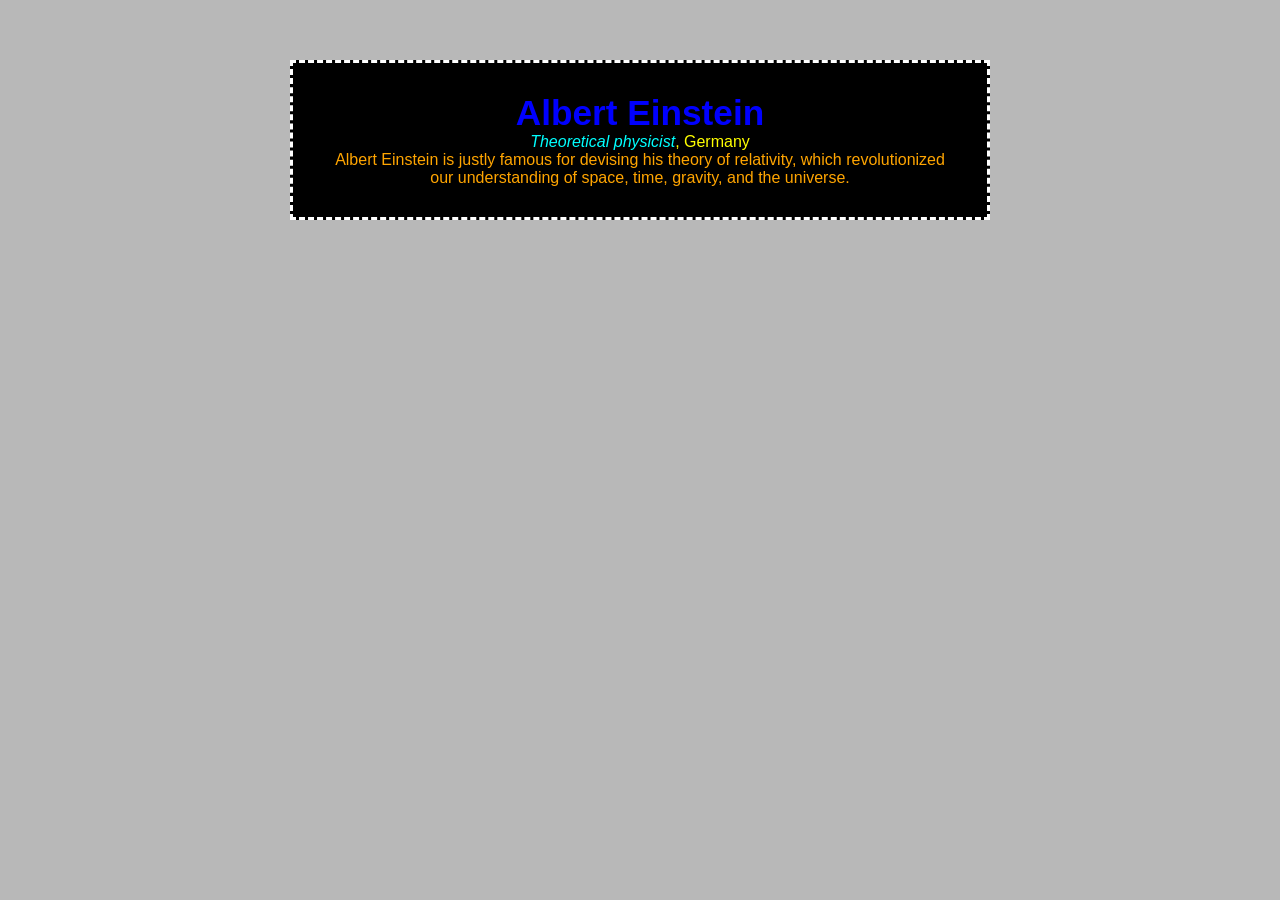
<file: LearningActivity 2.5.1/Index.html>
<!DOCTYPE html>
<html lang="en" dir="ltr">
  <head>
    <meta charset="utf-8">
    <title>CSS Padding</title>
    <link rel="stylesheet" href="style.css">
  </head>
  <body>
    <div id="myPadding">
      <h1>Albert Einstein</h1>
      <p class="German"><span class="career">Theoretical physicist</span>, Germany</p>
      <p class="Orange">Albert Einstein is justly famous for devising his theory of relativity, which revolutionized our understanding of space, time, gravity, and the universe.</p>
    </div>
  </body>
</html>
</file>
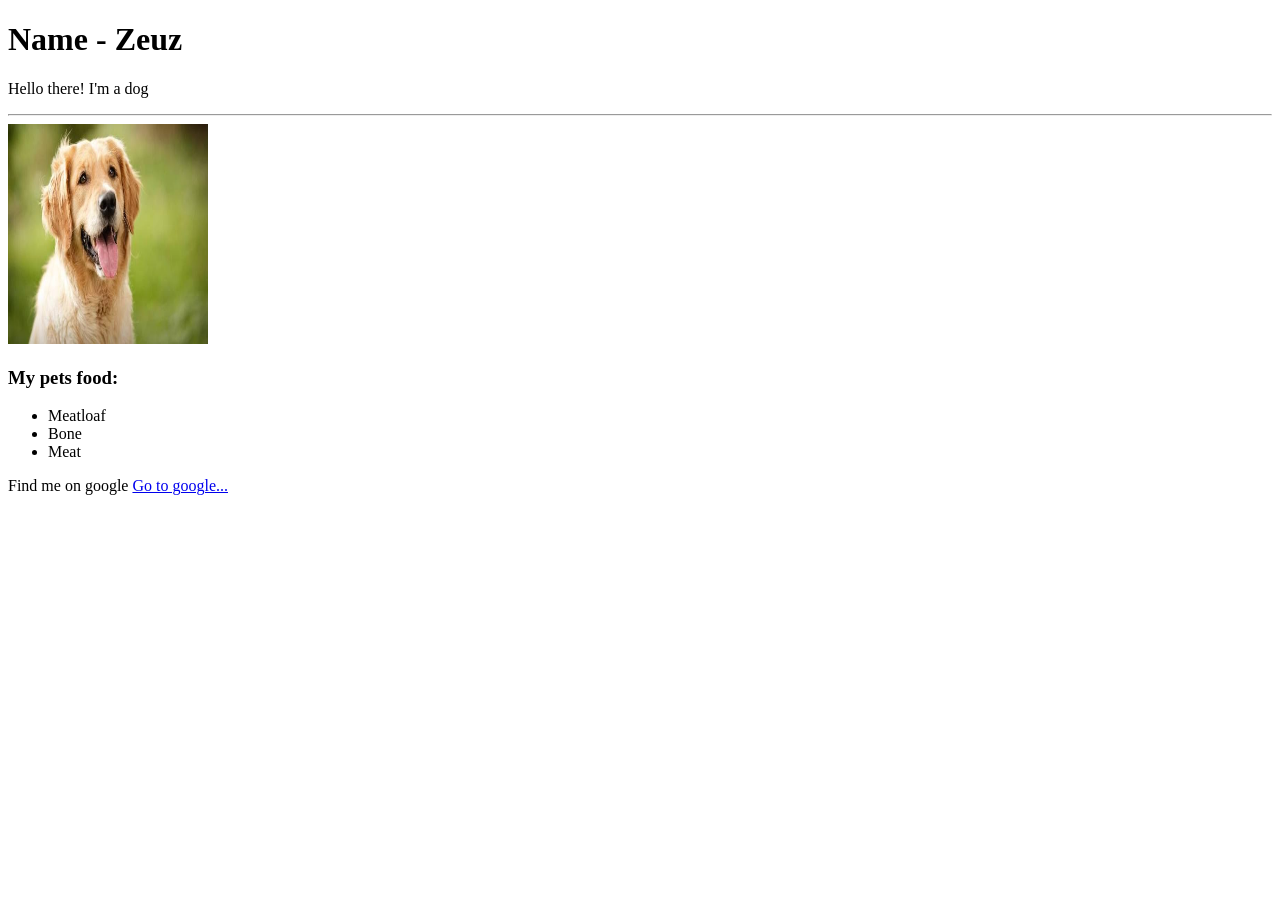
<file: Week 3/index.html>
<!DOCTYPE html>
<html lang="en">
<head>
    <meta charset="UTF-8">
    <meta name="viewport" content="width=device-width, initial-scale=1.0">
    <title>Profile page</title>
</head>
<body>
    <header id="main-header" style="background-color: gray;">
        <nav>
           <!-- <a id="home" href="#">Home |</a> -->
           <!--  <a id="about us" href="#">about us |</a> -->

        </nav>
    </header>
    <h1>Name - Zeuz</h1>
    <p>Hello there! I'm a dog</p>
    <!--<h6>Last h6 text</h6> -->
    <div>
        <div>
           <!-- <h1>Main title</h1> -->
        </div>
        <div>
           <!-- <p>More Details info...</p> -->
        </div>
        <hr/>
        <img src="./Image/Dog.jpg" alt="Dog" width="200" height="220"/>
    </div>
    <h3>My pets food:</h3>
    <ul>
        <li>Meatloaf</li>
        <li>Bone</li>
        <li>Meat</li>
    </ul>
            <p>Find me on google <a href="https://google.com" target="_blank">Go to google...</a></p>

</body>
</file>
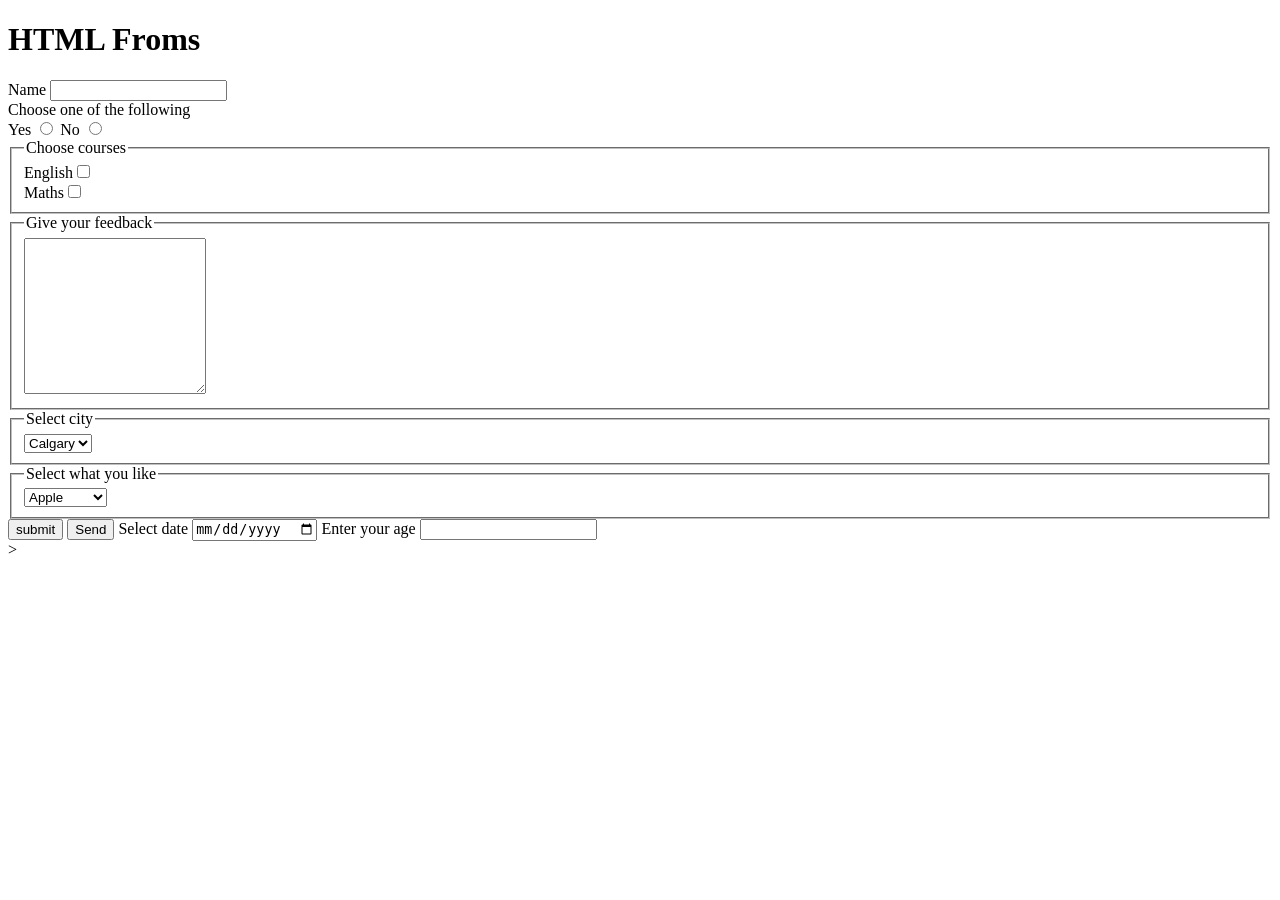
<file: Week 4/index.html>
<!DOCTYPE html>
<html lang="en">

<head>
    <meta charset="UTF-8">
    <meta name="viewport" content="width=device-width, initial-scale=1.0">
    <title>Forms in HTML</title>
</head>

<body>
    <header>
        <h1>HTML Froms</h1>
    </header>
    <section>
        <form action="index.html" method="GET/POST">
            <label for="name">Name</label>
            <input type="text" id="name" name="name" placholder="Enter
            your name" required/> <br/>
            <label>Choose one of the following</label><br/>
            Yes <input type="radio" name="radio"/>
            No <input type="radio" name="radio"/>
            <fieldset>
                <legend>Choose courses</legend>
                English<input type="checkbox" id="english"/><br/>
                Maths<input type="checkbox" id="maths">
            </fieldset>
            <fieldset>
                <legend>Give your feedback</legend>
                <textarea cols="20" rows="10" id="feedback"></textarea>
            </fieldset>
            <fieldset>
                <legend>Select city</legend>
                <select>

                    <option value="Calgary">Calgary</option>
                    <option value="Toronto">Calgary</option>
                     <option value="Edmonton">Calgary</option>
                </select>
            </fieldset>

                <fieldset>
                <legend>Select what you like</legend>
                <select>
                    <optgroup label="Fuits">
                        <option>Apple</option>
                        <option>Banana</option>
                    </optgroup>

                    <optgroup label="Cities">
                    <option value="Calgary">Calgary</option>
                    <option value="Toronto">Calgary</option>
                     <option value="Edmonton">Calgary</option>
                     </optgroup>
                </select>
                <datalist id="Item">
                    <input type="text" id="item" list="items"
                    placeholder="Enter your choice"/>
                        <option>Item 1</option>
                        <option>Item 2</option>
                </datalist>
            </fieldset>

            </fieldset>
            <input type="submit" id="submit" onclick="" value="submit"/>
             <button type="button" id="btn" onclick="">Send</button>
            Select date <input type="date"/>
            Enter your age <input type="number">


        </form>
    </section>
    <footer>


    </footer>
</body>
</html>>
</file>
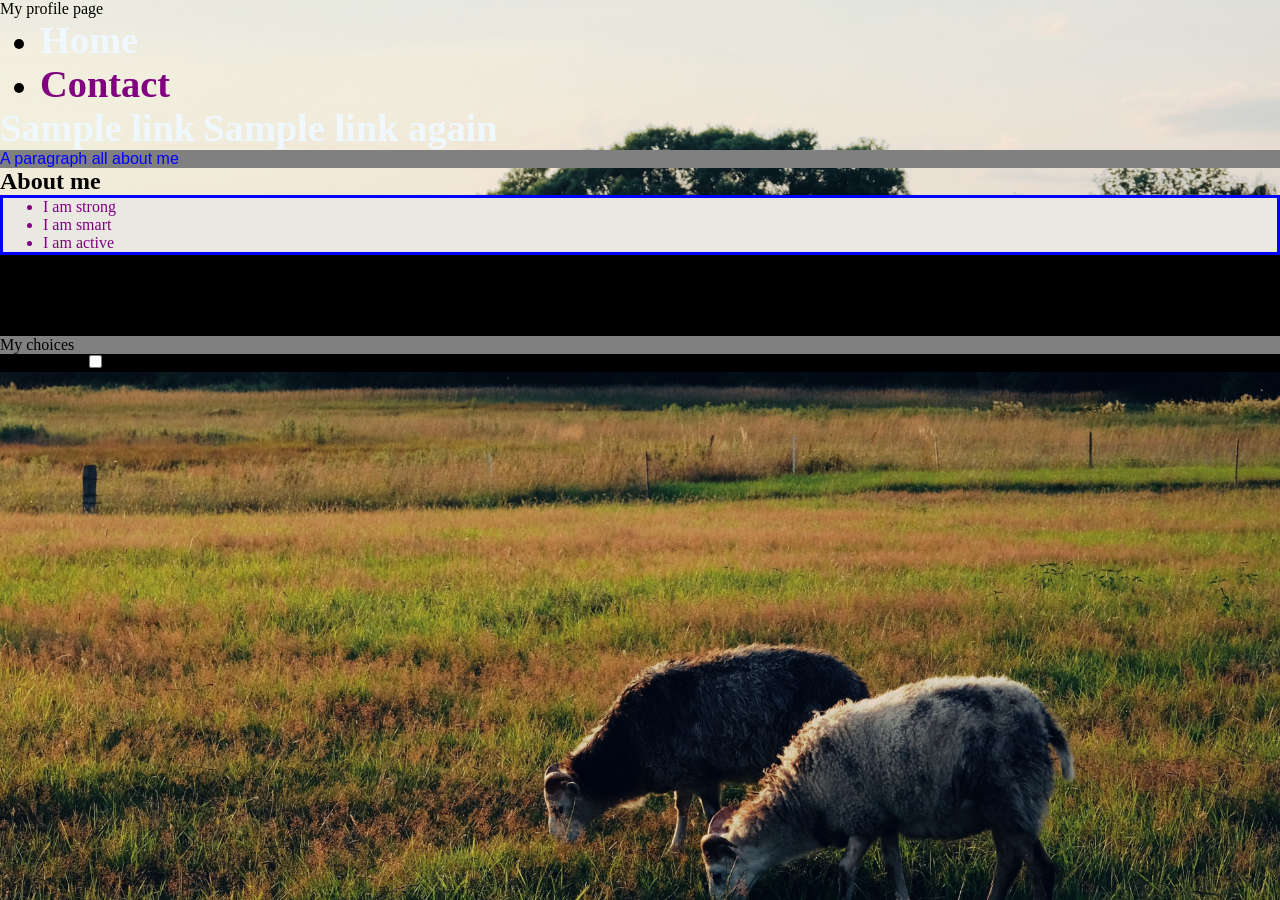
<file: Week 5/index.html>
<!DOCTYPE html>
<html lang="en">
<head>
    <meta charset="UTF-8">
    <meta name="viewport" content="width=device-width, initial-scale=1.0">
    <title>Profile page</title>
    <style>
        * {
            margin: 0%
        }

        #wrapper{
            background-image: url("image/pexels-a-1620746-8802610.jpg");
            background-repeat:no-repeat;
            background-size: cover;
            min-height: 100vh;
            background-position: center;
            backface-visibility: visible;
        }

        #about {
            color: blue;
        }

        .about {
            font-family: 'Trebuchet MS', 'Kucida Sans Unicode', 'Lucida Sans Unicode', 'Lucida Grande', 'Lucida Sans', Arial, sans-serif;
        }

        p { background-color: gray;
        }

        li a {
            color: red;
        }
        nav ul li a {
            color: red
        }
            #container > ul {
            border: solid 3px blue;
            background-color:rgb(233, 233,225);
            color: purple;
        }

        ul + div {
            background-color: black;
        }

        ul ~ div {
            background-color: black;
        }

        a:link{
            font-size: larger;
            color:aliceblue;
            background-color: hsl(359, 10, 20);
            text-decoration: none;
        }
        a:visited{
            color: purple;
        }
        a:hover{
            color:aqua;
        }
        input:checked{
            outline: 3px gray;
        }
        tr:nth-child(odd){
            background-color: violet;
        }
            
    </style>
</head>
<body>
    <div id="wrapper">
        <header>
           <h1></h1> My profile page<h1>
            <nav>
                <ul>
                    <li>
                    <a href="#">Home</a>
                    </li>
                <li>
                    <a href="">Contact</a>
                </li>
                 </ul>
                    <a href="#">Sample link</a>
                    <a href="##">Sample link again</a>
            </nav>
        </header>
        <section>
            <p id="about" class="about">A paragraph all about me</p>
            <div id="container">
                <h2>About me</h2>
                <ul>
                    <li>I am strong</li>
                     <li>I am smart</li>
                      <li>I am active</li>
                </ul>
            <div>
                <h2>My interests</h2>
                <ul>
                    <li>Sport</li>
                    <li>Music</li>
                    <li>Coding</li>
                </ul>
            </div>
            <div>
                <p>My choices</p>
                I like privacy
                <input type="checkbox" name="choices"/>
            </div>
        </section>
        <footer>

        </footer>
    </div>
</body>
</html>
</file>
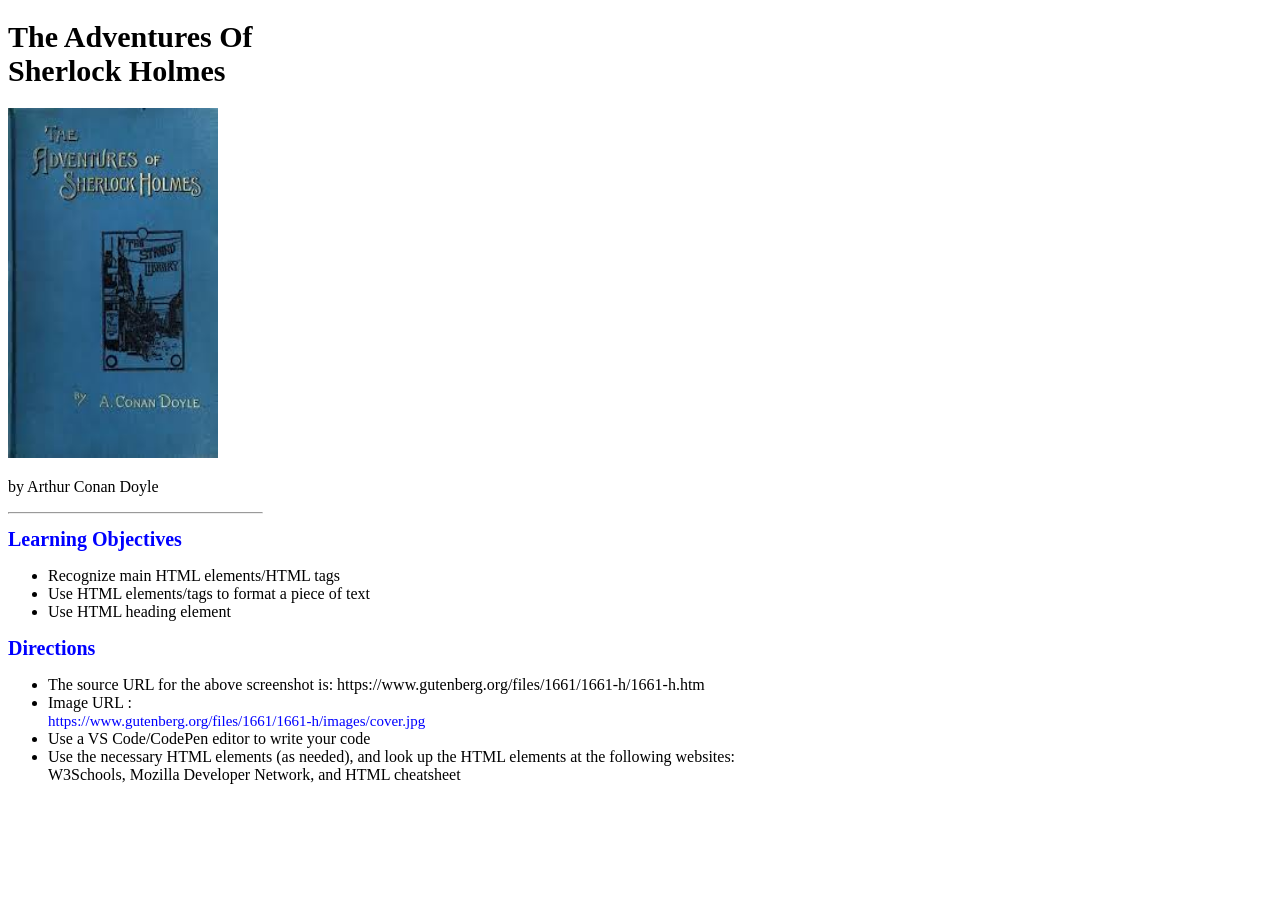
<file: Week 2/LA1.4/index.html>
<!DOCTYPE html>
<html lang="en">
<head>
    <meta charset="UTF-8">
    <meta name="viewport" content="width=device-width, initial-scale=1.0">
    <title>Document</title>
</head>
<body>
   <h1 style="font-size:30px;">The Adventures Of <br> Sherlock Holmes</h1>
   
   <div>


   <div>
        <img src="./Adventure image/images x.jpg"width="210" height="350"/>
   </div>

   <p>by Arthur Conan Doyle</p>
   <hr style="width: 20%; margin-left: 0;">
   <!--<h1 style="font-size:20px;">Learning Objectives</h1>!-->
   <h1 style="color: blue; font-size: 20px;">Learning Objectives</h1>
   <!--<h1 style="color:blue;"style="font-size:20px;">Learning Objectives</h1>!-->
   <ul>
    <li>Recognize main HTML elements/HTML tags</li>
    <li>Use HTML elements/tags to format a piece of text</li>
    <li>Use HTML heading element</li>
   </ul>
   <!--<p>Recognize main HTML elements/HTML tags</p>
   <p>Use HTML elements/tags to format a piece of text</p>
   <p>Use HTML heading element</p>!-->


    <h1 style="color: blue; font-size: 20px;">Directions</h1>
    <ul>
        <li>The source URL for the above screenshot is: https://www.gutenberg.org/files/1661/1661-h/1661-h.htm</li>
        <li>Image URL :</li>
        <p1 style="color: blue; font-size: 15px;">https://www.gutenberg.org/files/1661/1661-h/images/cover.jpg</p1>
        <li>Use a VS Code/CodePen editor to write your code</li>
        <li>Use the necessary HTML elements (as needed), and look up the HTML elements
             at the following websites:<br>  W3Schools, Mozilla Developer Network, and HTML cheatsheet</li>

    </ul>

   

</body>
</html>
</file>
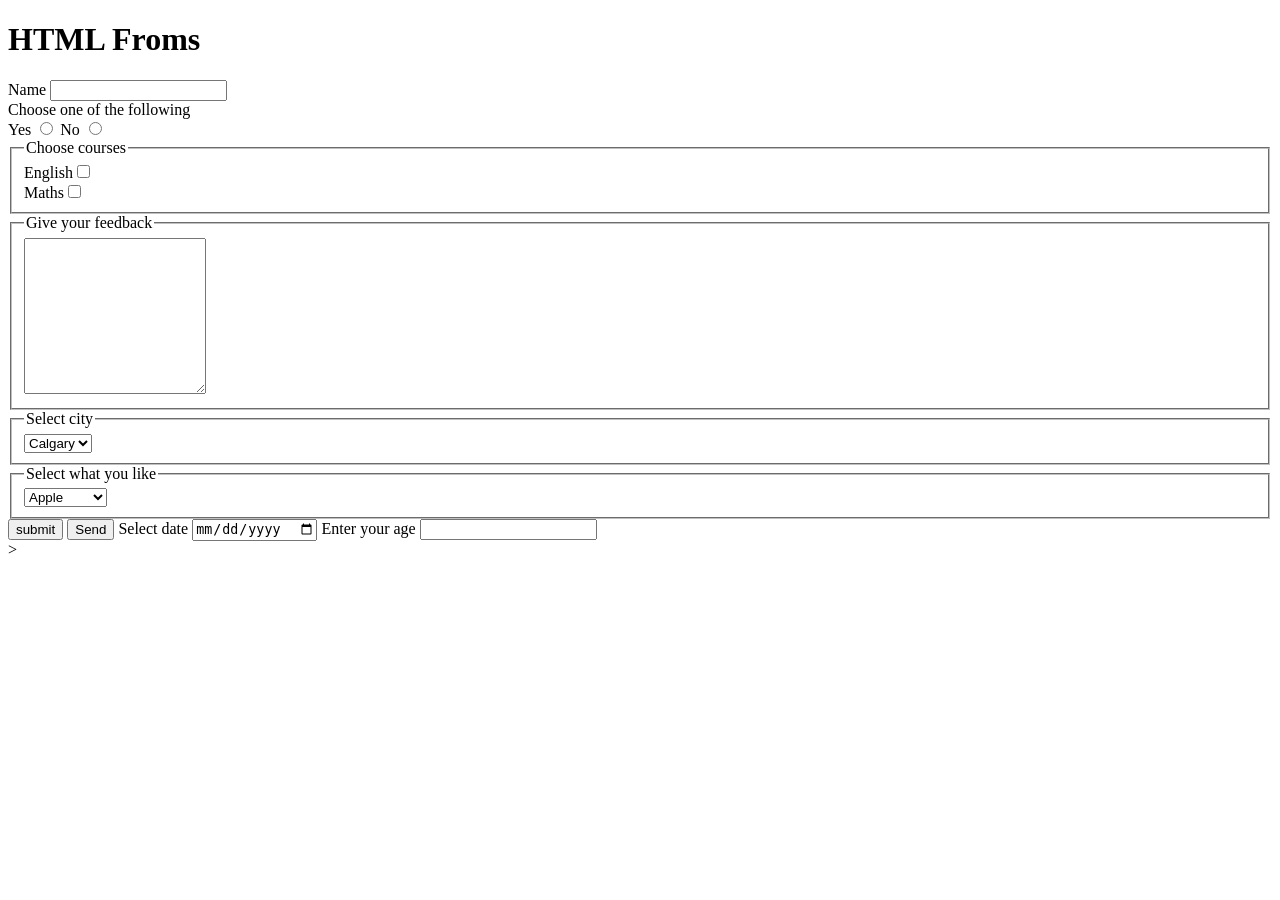
<file: Week 4/HTML FORMS/index.html>
<!DOCTYPE html>
<html lang="en">

<head>
    <meta charset="UTF-8">
    <meta name="viewport" content="width=device-width, initial-scale=1.0">
    <title>Forms in HTML</title>
</head>

<body>
    <header>
        <h1>HTML Froms</h1>
    </header>
    <section>
        <form action="index.html" method="GET/POST">
            <label for="name">Name</label>
            <input type="text" id="name" name="name" placholder="Enter
            your name" required/> <br/>
            <label>Choose one of the following</label><br/>
            Yes <input type="radio" name="radio"/>
            No <input type="radio" name="radio"/>
            <fieldset>
                <legend>Choose courses</legend>
                English<input type="checkbox" id="english"/><br/>
                Maths<input type="checkbox" id="maths">
            </fieldset>
            <fieldset>
                <legend>Give your feedback</legend>
                <textarea cols="20" rows="10" id="feedback"></textarea>
            </fieldset>
            <fieldset>
                <legend>Select city</legend>
                <select>

                    <option value="Calgary">Calgary</option>
                    <option value="Toronto">Calgary</option>
                     <option value="Edmonton">Calgary</option>
                </select>
            </fieldset>

                <fieldset>
                <legend>Select what you like</legend>
                <select>
                    <optgroup label="Fuits">
                        <option>Apple</option>
                        <option>Banana</option>
                    </optgroup>

                    <optgroup label="Cities">
                    <option value="Calgary">Calgary</option>
                    <option value="Toronto">Calgary</option>
                     <option value="Edmonton">Calgary</option>
                     </optgroup>
                </select>
                <datalist id="Item">
                    <input type="text" id="item" list="items"
                    placeholder="Enter your choice"/>
                        <option>Item 1</option>
                        <option>Item 2</option>
                </datalist>
            </fieldset>

            </fieldset>
            <input type="submit" id="submit" onclick="" value="submit"/>
             <button type="button" id="btn" onclick="">Send</button>
            Select date <input type="date"/>
            Enter your age <input type="number">


        </form>
    </section>
    <footer>


    </footer>
</body>
</html>>
</file>
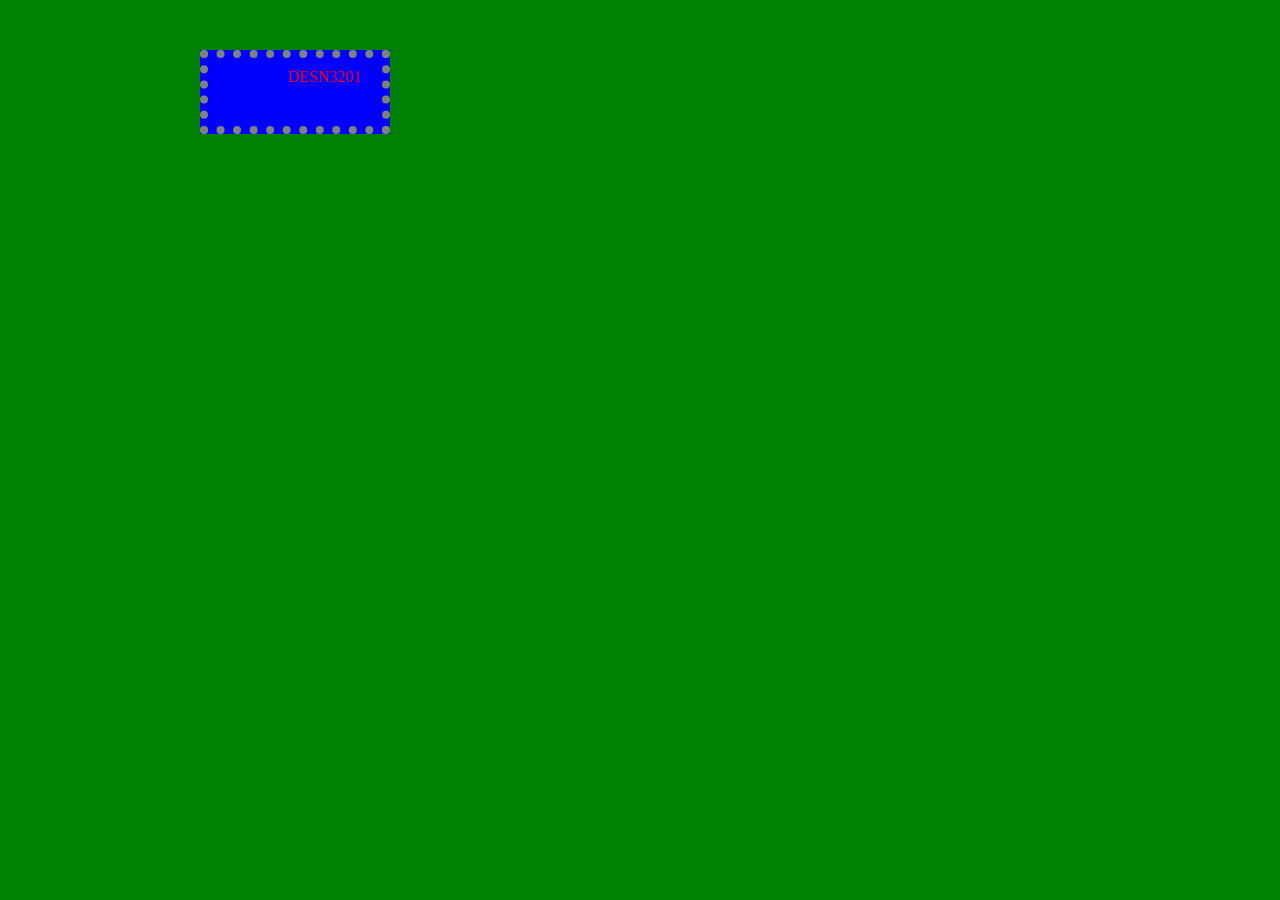
<file: BoxActivity/box.html>
<!DOCTYPE html>
<html lang="en" dir="ltr">
  <head>
    <meta charset="utf-8">
    <title>CSS Padding</title>
    <link rel="stylesheet" href="style.css">
  </head>
  <body>
    <div id="myPadding">DESN3201</div>
  </body>
</html>
</file>
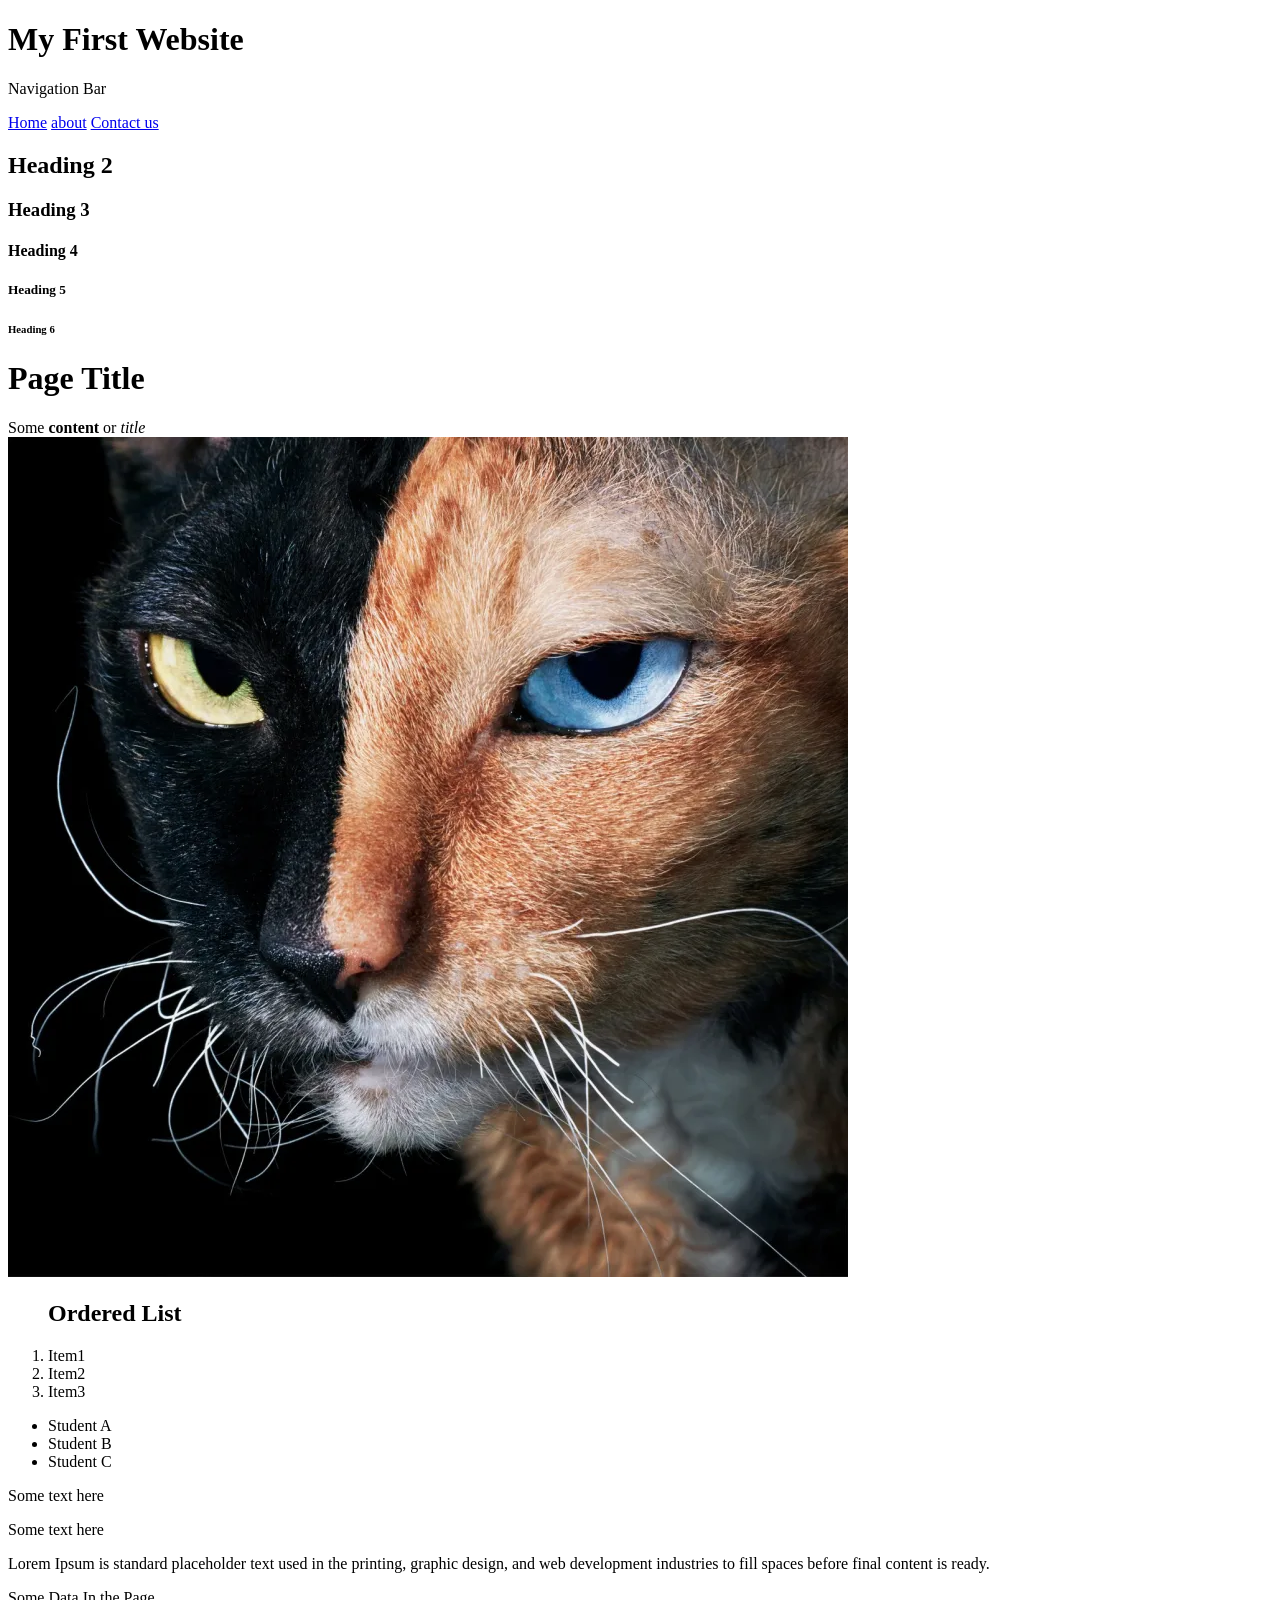
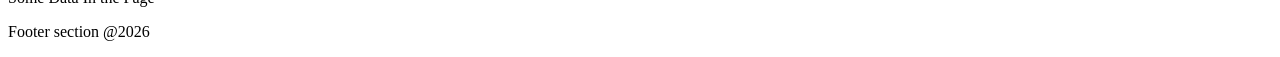
<file: Week 2/home.html>
<!DOCTYPE html>
<html lang="en">
<head>
    <meta charset="UTF-8">
    <meta name="viewport" content="width=device-width, initial-scale=1.0">
    <title>Document</title>
</head>
<body>
    <h1> My First Website</h1>
     <nav>
            <p>Navigation Bar</p>
            <a href="home.html">Home</a>
            <a href="./Pages/about.html">about</a>
            <a href="./Pages/contact.html">Contact us</a>
        </nav>
    <h2>Heading 2</h2>
    <h3>Heading 3</h3>
    <h4>Heading 4</h4>
    <h5>Heading 5</h5>
    <h6>Heading 6</h6>
    <div>
        <h1>Page Title</h1>
    </div>
    <header>
       
        <div>
            Some <strong>content</strong> or <em>title</em>
        </div>
        <div>
            <img src="./image/Cat1.webp"/>
        </div>
        <ol>
            <h2>Ordered List</h2>
            <li>Item1</li>
            <li>Item2</li>
            <li>Item3</li>
        </ol>

        <ul>
            <li>Student A</li>
            <li>Student B</li>
            <li>Student C</li>
        </ul>
        <p>Some text here</p>
        <p>Some text here</p>
        <p>Lorem Ipsum is standard placeholder text used in the printing, graphic design, and web development industries to fill spaces before final content is ready.</p>
        </header>
        <section>
            <p>Some Data In the Page</p>

        </section>
        <footer>
            <p>Footer section @2026</p>
        </footer>


</body>
</html>
</file>
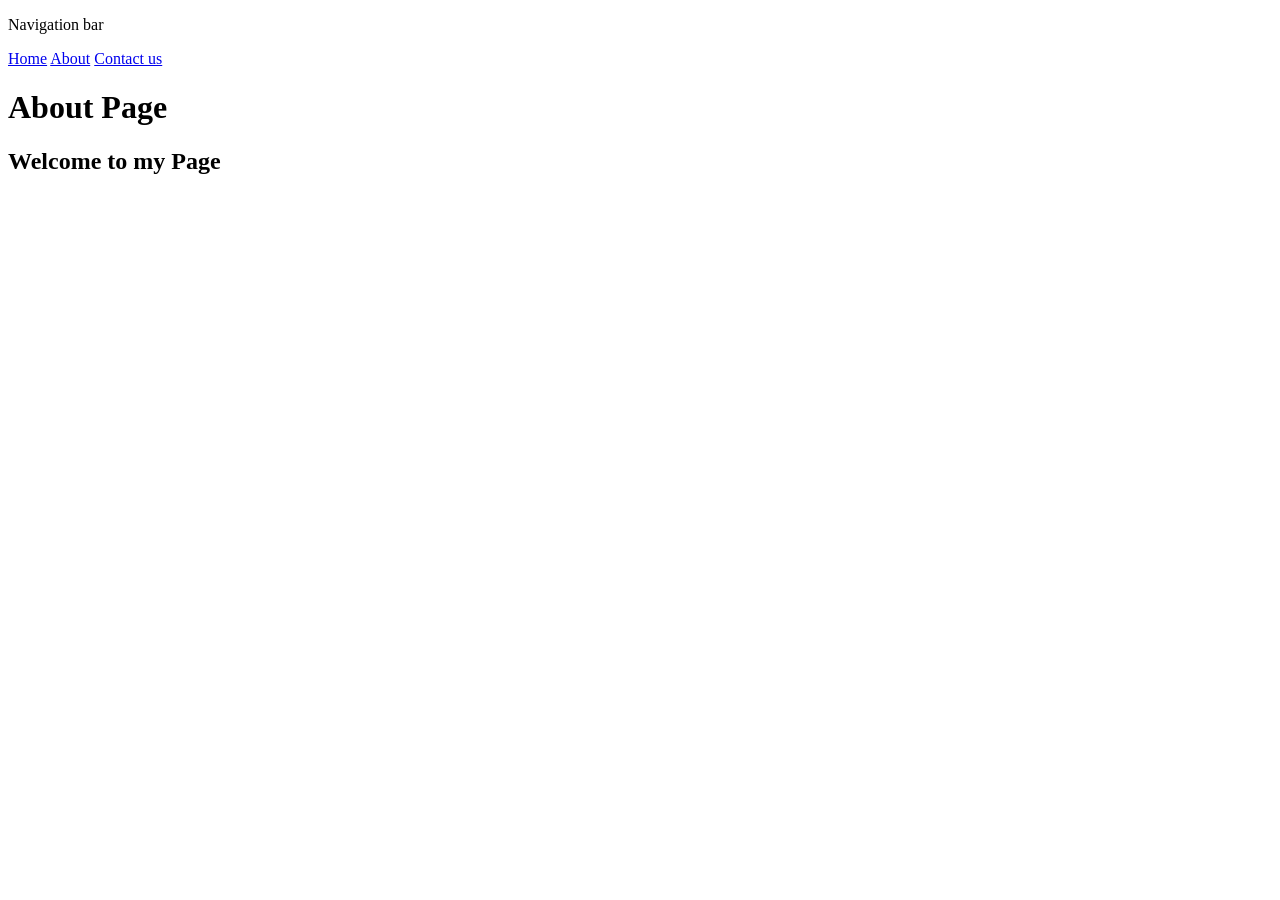
<file: Week 2/Pages/about.html>
<!DOCTYPE html>
<html lang="en">
<head>
    <meta charset="UTF-8">
    <meta name="viewport" content="width=device-width, initial-scale=1.0">
    <title>About page</title>
</head>
<body>
     <header>
        <nav>
            <p>Navigation bar</p>
            <a href="../home.html">Home</a>
            <a href="about.html">About</a>
            <a href="contact.html">Contact us</a>
        </nav>
        <h1> About Page</h1>
     </header>
     <h2>Welcome to my Page</h2>
</body>
</html>
</file>
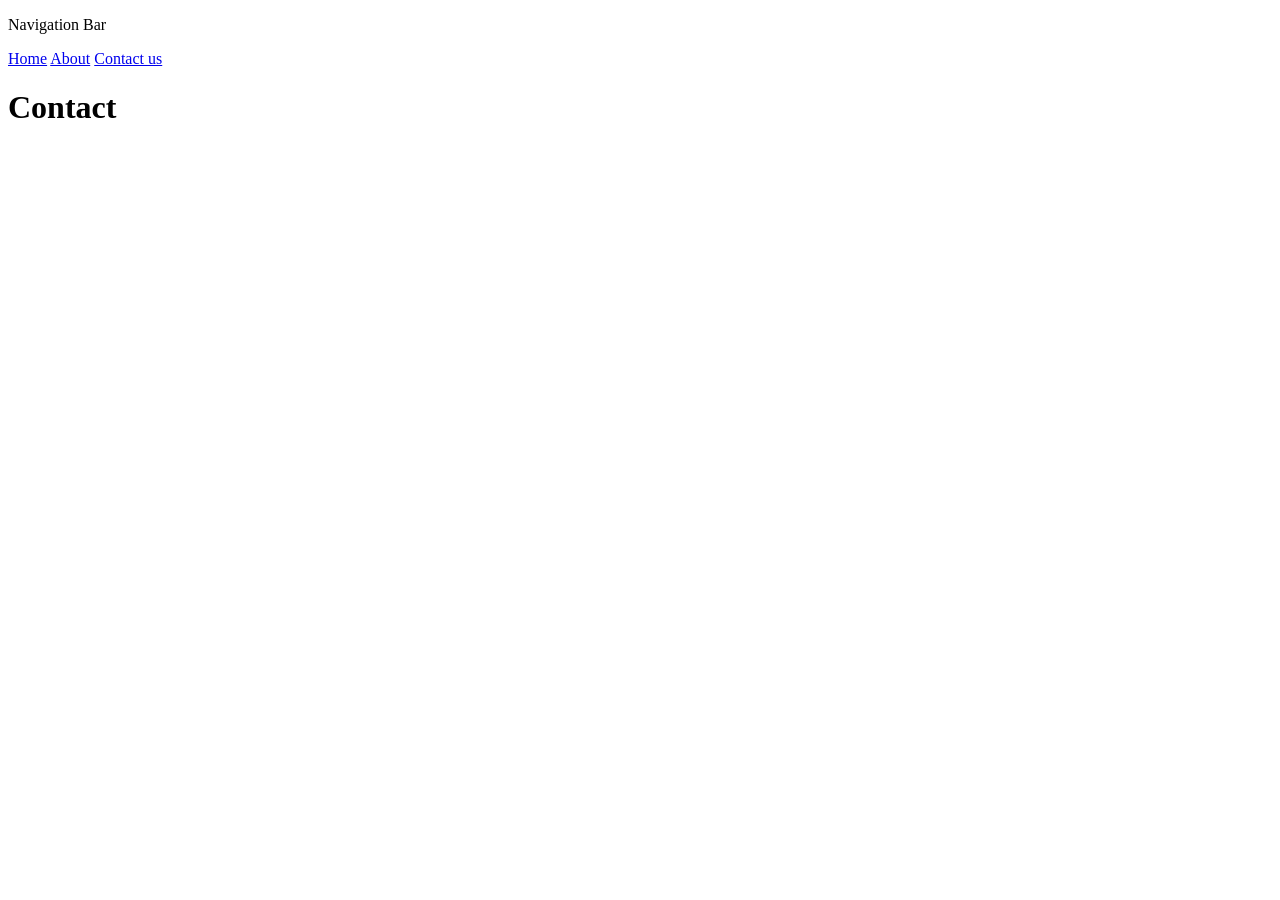
<file: Week 2/Pages/contact.html>
<!DOCTYPE html>
<html lang="en">
<head>
    <meta charset="UTF-8">
    <meta name="viewport" content="width=device-width, initial-scale=1.0">
    <title>Contact Us</title>
</head>
<body>
    <header>
        <nav>
            <p>Navigation Bar</p>
            <a href="../home.html">Home</a>
            <a href="about.html">About</a>
            <a href="contact.html">Contact us</a>
        </nav>
        <h1>Contact</h1>
    </header>
</body>
</html>
</file>
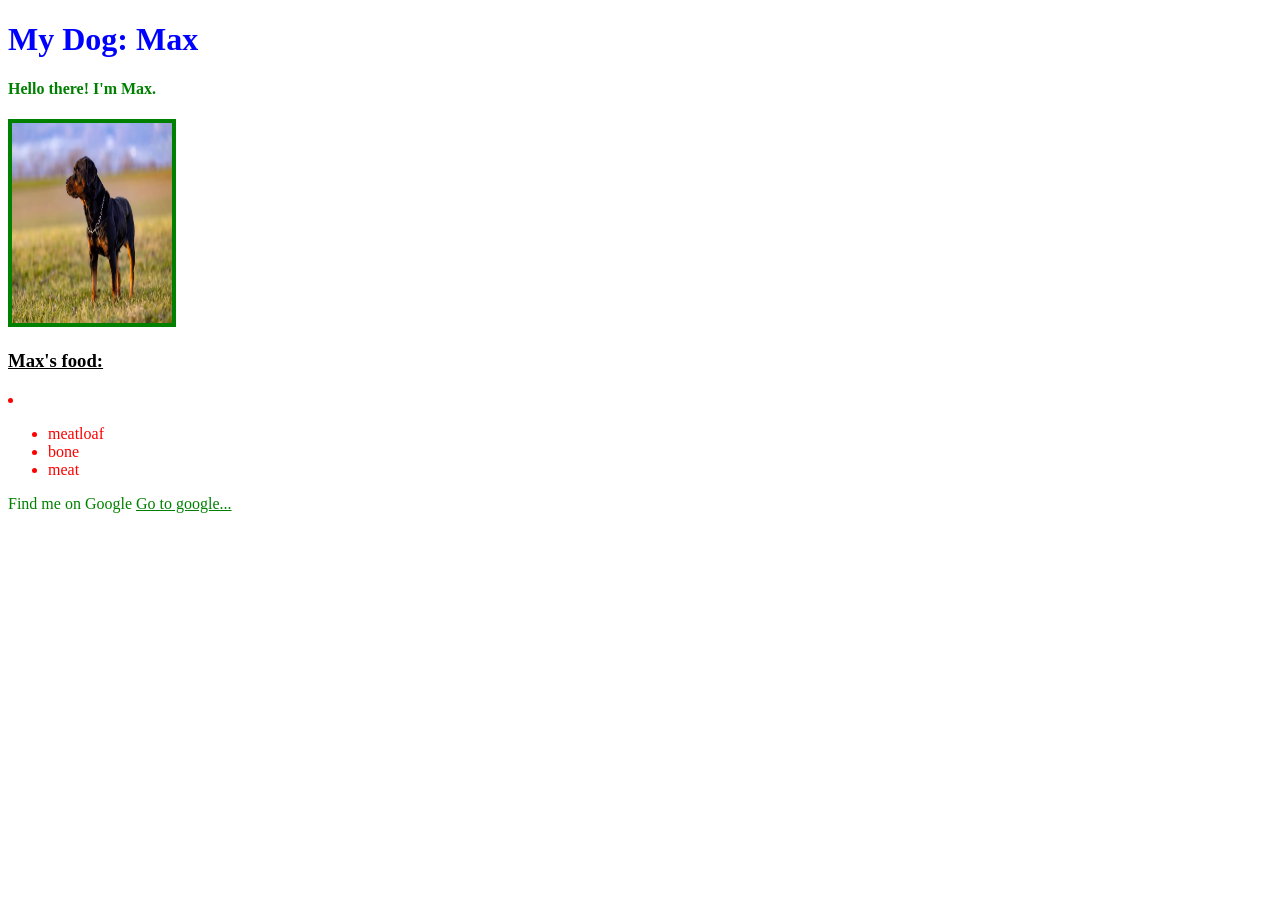
<file: Week 4/LearningActivityDog/dog.html>
<!DOCTYPE html>
<html lang="en">
<head>
    <meta charset="UTF-8">
    <meta name="viewport" content="width=device-width, initial-scale=1.0">
    <link rel="stylesheet" href="style.css">
    <title>Document</title>
</head>
<h1>My Dog: Max</h1>
<body>
    <h4>Hello there! I'm Max.</h4>
    <img id="Ola" src="image/Dog.jpg" alt="">
    <h3>Max's food:</h3>

    <li>
        <ul>
            <li>meatloaf</li>
            <li>bone</li>
            <li>meat</li>
        </ul>
     </li>
     
        <p>Find me on Google <a class="Emma" href="http://google.com">Go to google...</a></p>

</body>

</html>
</file>
<file: LearningActivity 2.5.1/style.css>
body {
  background: #b8b8b8;
  margin: 0;
  font-family: Arial, sans-serif;
}

#myPadding {
  width: 700px;
  margin: 60px auto;
  padding: 30px 40px;
  background: black;
  border: 3px dashed white;
  box-sizing: border-box;
}

h1 {
  text-align: center;
  color: blue;
  font-size: 2.2rem;
  margin: 0;
}

#myPadding p {
  text-align: center;
  margin: 0;
}

span {
  font-style: italic;
  color: aqua;
}

.Orange{
    color: orange;
}

.German {
  color: yellow;
}
</file>
<file: BoxActivity/style.css>
/* * {
  margin: 0;
  padding: 0;
}
body {
  background-color: green;
}
#myPadding {
  background-color: blue;
  display: inline-block;
  color: red;
  padding-top: 10px;
  padding-right: 20px;
  padding-bottom: 40px;
  padding-left: 80px;
}
 */


 /* *{
  margin: 0;
  padding: 0;
}
body {
  background-color: green;
}
#myPadding {
  background-color: blue;
  display: inline-block;
  color: red;
  padding: 10px 20px 40px 80px;
  border-top: 4px;
  border-right: 4px;
  border-bottom: 4px;
  border-left: 4px;
  border-color: gray;
  border-style: dotted;
}  */

* {
  margin: 0;
  padding: 0;
}
body {
  background-color: green;
}
#myPadding {
  background-color: blue;
  display: inline-block;
  color: red;
  padding: 10px 20px 40px 80px;
  border: 8px dotted gray;
  margin-top: 50px;
  margin-right: 200px;
  margin-bottom: 50px;
  margin-left: 200px;
}
</file>
<file: Week 4/LearningActivityDog/style.css>
h1{
    color: blue;
}

h4{
    color: green;
}

h3{
    text-decoration: underline;
}

p{
    color: green;
}

.Emma{
    color: green;
}

li{
    color: red;
}

#Ola{
border: 4px solid;
border-color: green;
}

img{
    width: 160px;
    height: 200px;
}
</file>
